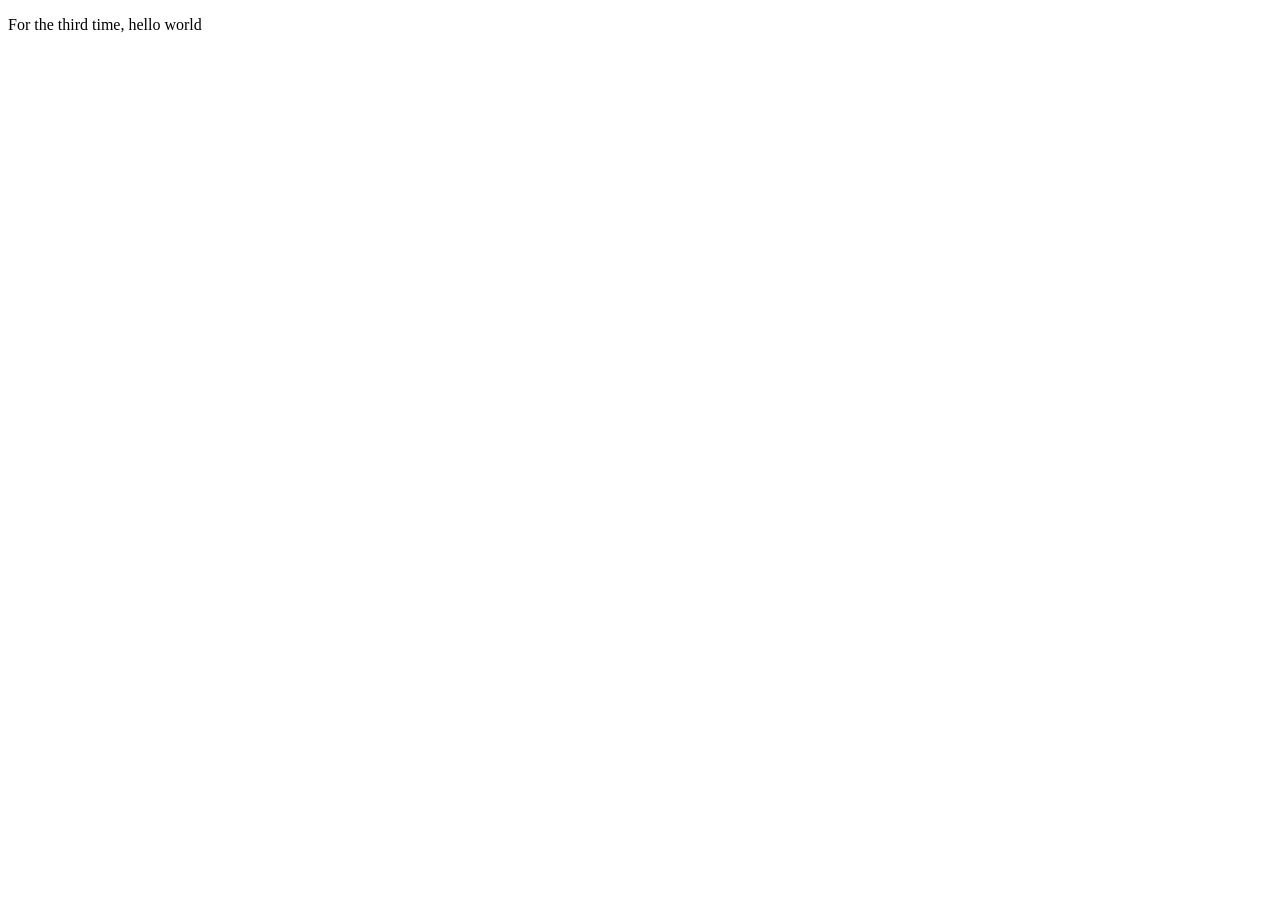
<file: tested.html>
<!DOCTYPE html>
<html lang="en">
<head>
    <meta charset="UTF-8">
    <meta name="viewport" content="width=device-width, initial-scale=1.0">
    <title>Tested Text</title>
</head>
<body>
    <p>For the third time, hello world</p>
    
</body>
</html>
</file>
